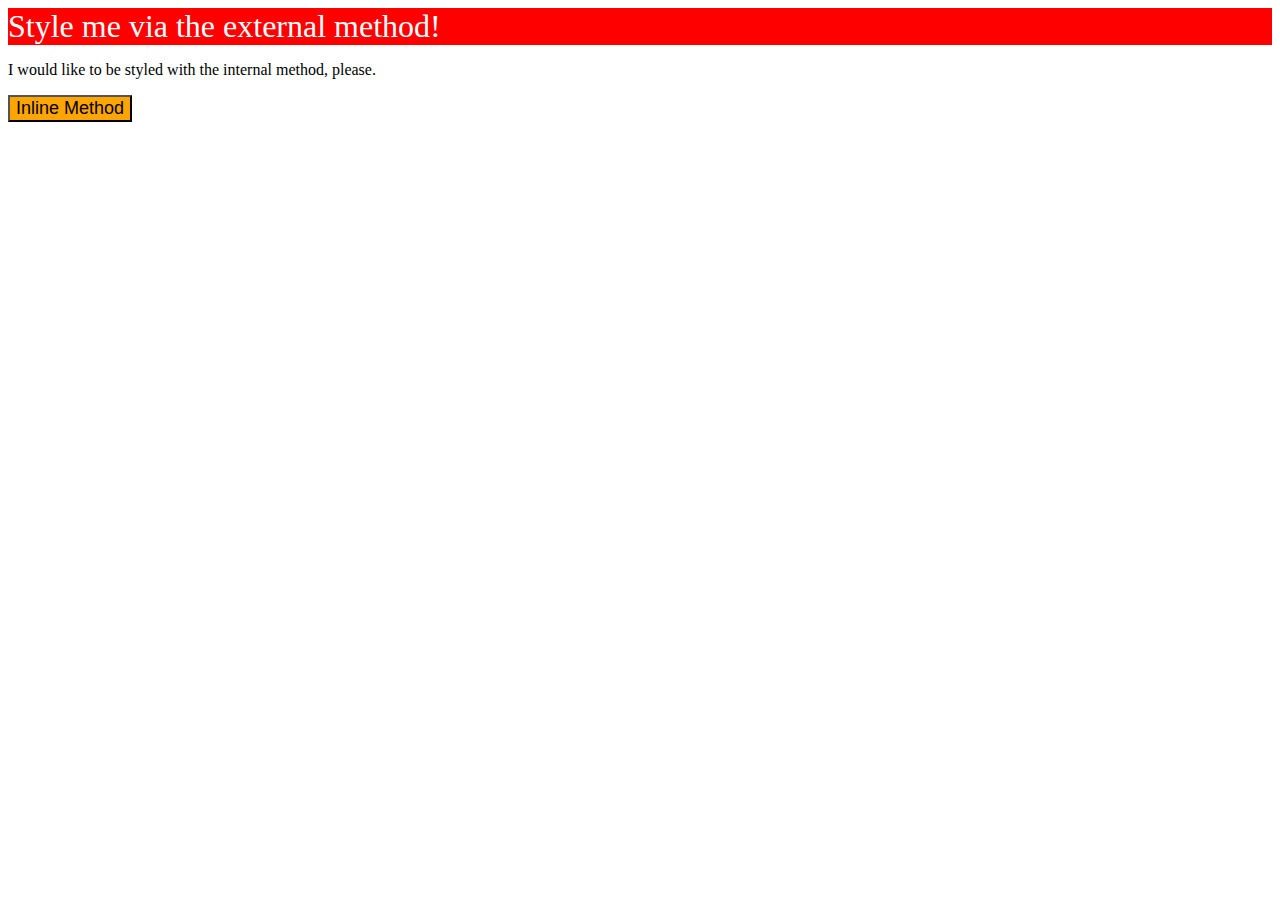
<file: Lesson1/index.html>
<!DOCTYPE html>
<html lang="en">
  <head>
      <style>
          <!--Internal Styling-->
            p{
              background-color: green;
              font-size: 18px;
              color: white;
            } 
      </style>
    <!--External Styling-->
    <link rel="stylesheet" href="styles.css"> 

    <meta charset="UTF-8">
    <meta http-equiv="X-UA-Compatible" content="IE=edge">
    <meta name="viewport" content="width=device-width, initial-scale=1.0">
    <title>Methods for Adding CSS</title>
  </head>

  <body>
    <div class="externalStyle">Style me via the external method!</div>
    <p>I would like to be styled with the internal method, please.</p>
    <button div style = "background-color: orange; font-size: 18px;">Inline Method</button>
  </body>
</html>
</file>
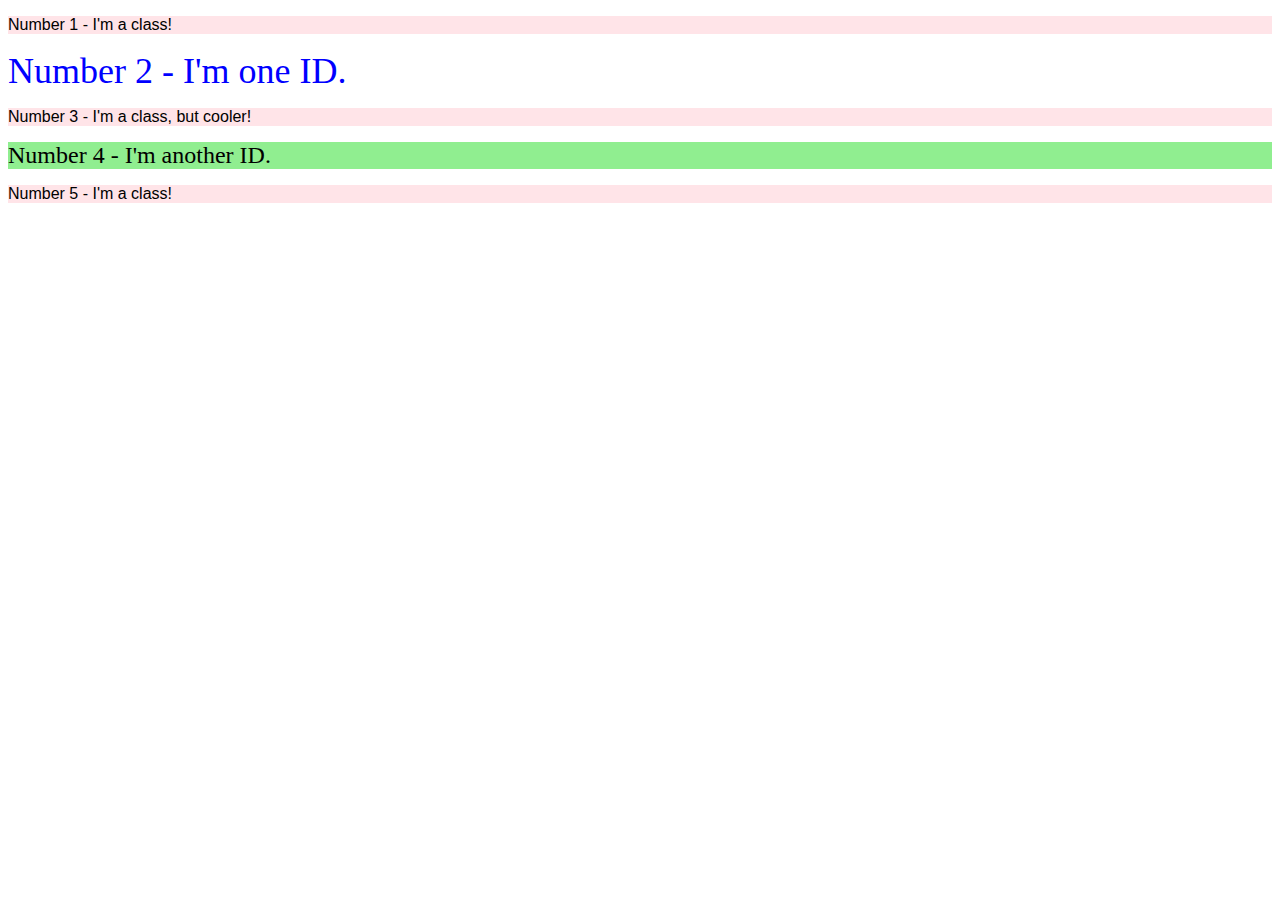
<file: Lesson2/index.html>
<!DOCTYPE html>
<html lang="en">
  <head>
    <meta charset="UTF-8">
    <meta http-equiv="X-UA-Compatible" content="IE=edge">
    <meta name="viewport" content="width=device-width, initial-scale=1.0">
    <title>Class and ID Selectors</title>
    <link rel="stylesheet" href="./styles.css">
  </head>
  <body>
    <p class ="oddElm">Number 1 - I'm a class!</p>
    <div class = "secondElm">Number 2 - I'm one ID.</div>
    <p class="oddElm">Number 3 - I'm a class, but cooler!</p>
    <div class = "fourthElm">Number 4 - I'm another ID.</div>
    <p class = "oddElm">Number 5 - I'm a class!</p>
  </body>
</html>
</file>
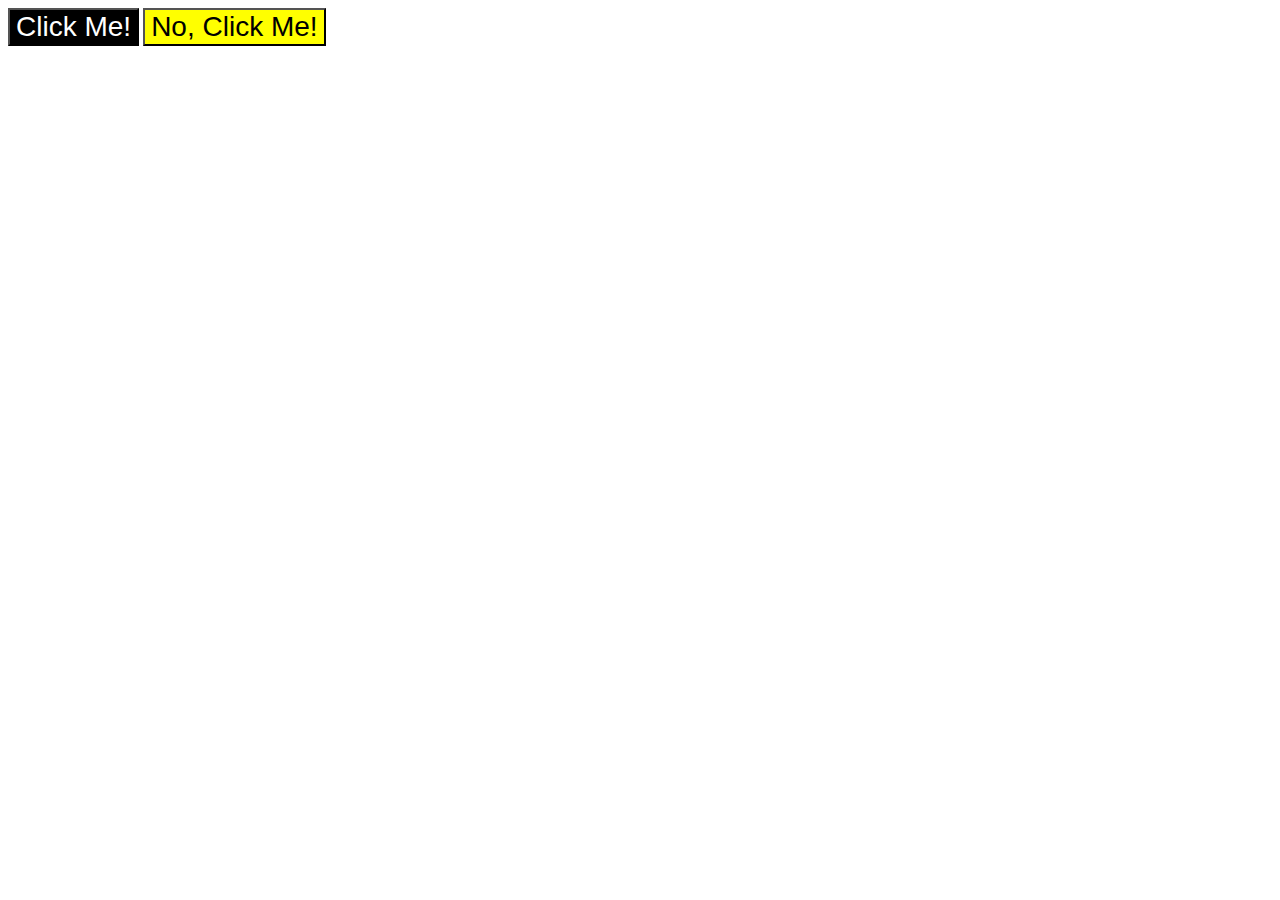
<file: Lesson3/index.html>
<!DOCTYPE html>
<html lang="en">
  <head>
    <meta charset="UTF-8">
    <meta http-equiv="X-UA-Compatible" content="IE=edge">
    <meta name="viewport" content="width=device-width, initial-scale=1.0">
    <title>Grouping Selectors</title>
    <link rel="stylesheet" href="style.css">
  </head>
  <body>
    <button class = "firstElm">Click Me!</button>
    <button class = "secondElm">No, Click Me!</button>
  </body>
</html>
</file>
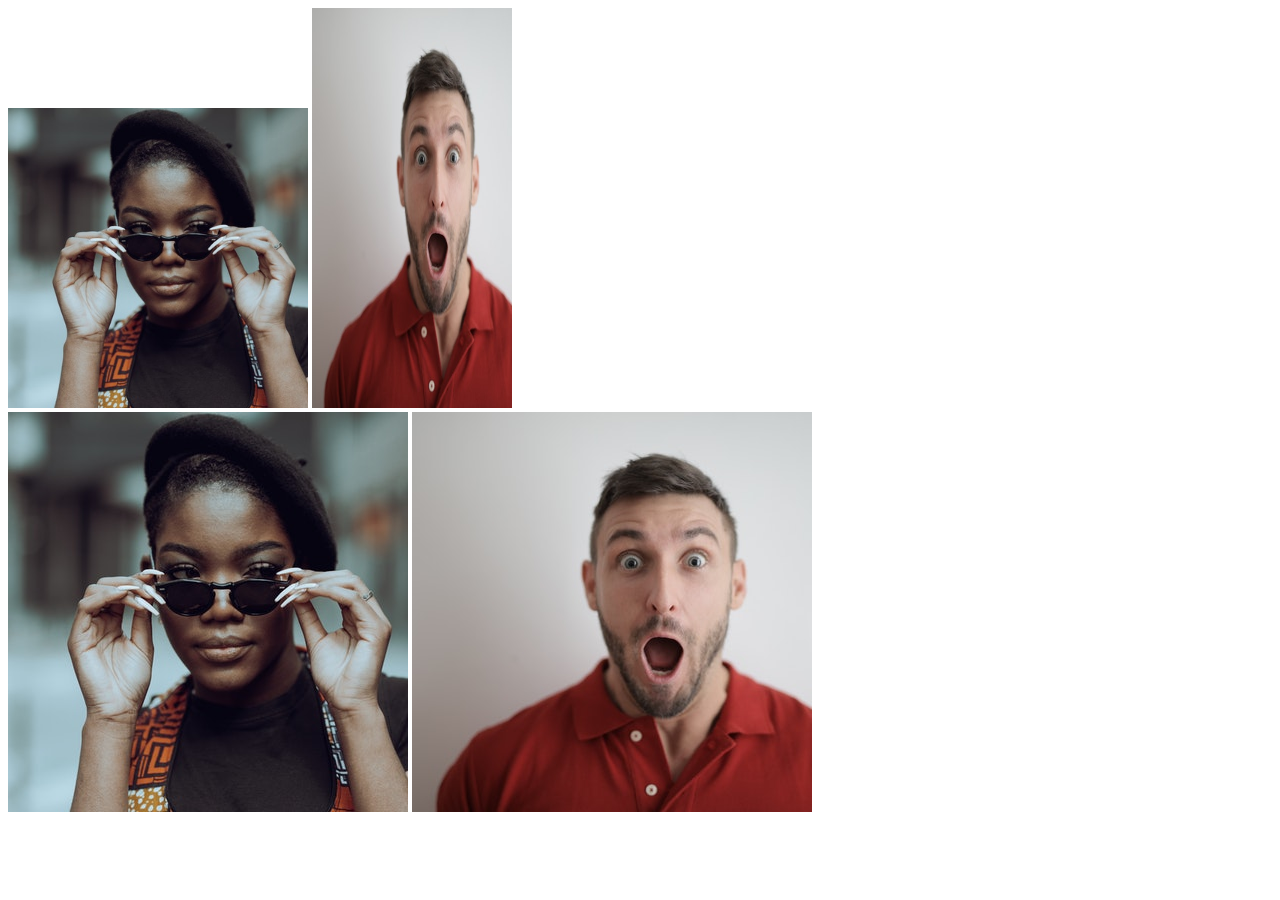
<file: Lesson4/index.html>
<!DOCTYPE html>
<html lang="en">
  <head>
    <meta charset="UTF-8">
    <meta http-equiv="X-UA-Compatible" content="IE=edge">
    <meta name="viewport" content="width=device-width, initial-scale=1.0">
    <title>Chaining Selectors</title>
    <link rel="stylesheet" href="style.css">
  </head>
  <body>
    <!-- Use the classes BELOW this line -->
    <div>
      <img class="avatar proportioned" src="./pexels-katho-mutodo-8434791.jpg" alt="">
      <img class="avatar distorted" src="./pexels-andrea-piacquadio-3777931.jpg" alt="">
    </div>
    <!-- Use the classes ABOVE this line -->
    <div>
      <img class="original proportioned" src="./pexels-katho-mutodo-8434791.jpg" alt="">
      <img class="original distorted" src="./pexels-andrea-piacquadio-3777931.jpg" alt="">
    </div>
  </body>
</html>
</file>
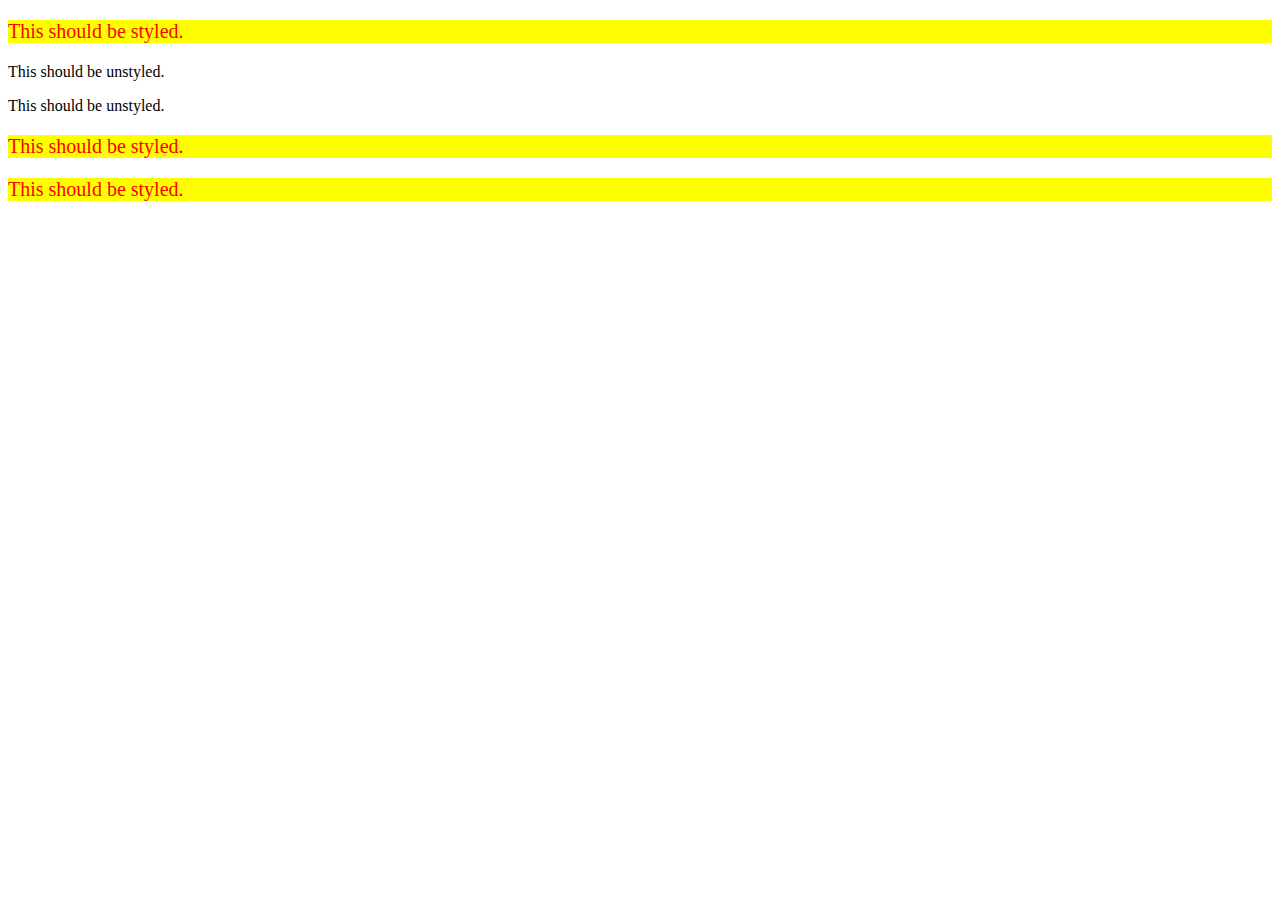
<file: Lesson5/index.html>
<!DOCTYPE html>
<html lang="en">
  <head>
    <meta charset="UTF-8">
    <meta http-equiv="X-UA-Compatible" content="IE=edge">
    <meta name="viewport" content="width=device-width, initial-scale=1.0">
    <title>Descendant Combinator</title>
    <link rel="stylesheet" href="style.css">
  </head>
  <body>
    <div class="container">
      <p class="text">This should be styled.</p>
    </div>
    <p class="text">This should be unstyled.</p>
    <p class="text">This should be unstyled.</p>
    <div class="container">
      <p class="text">This should be styled.</p>
      <p class="text">This should be styled.</p>
    </div>
  </body>
</html>
</file>
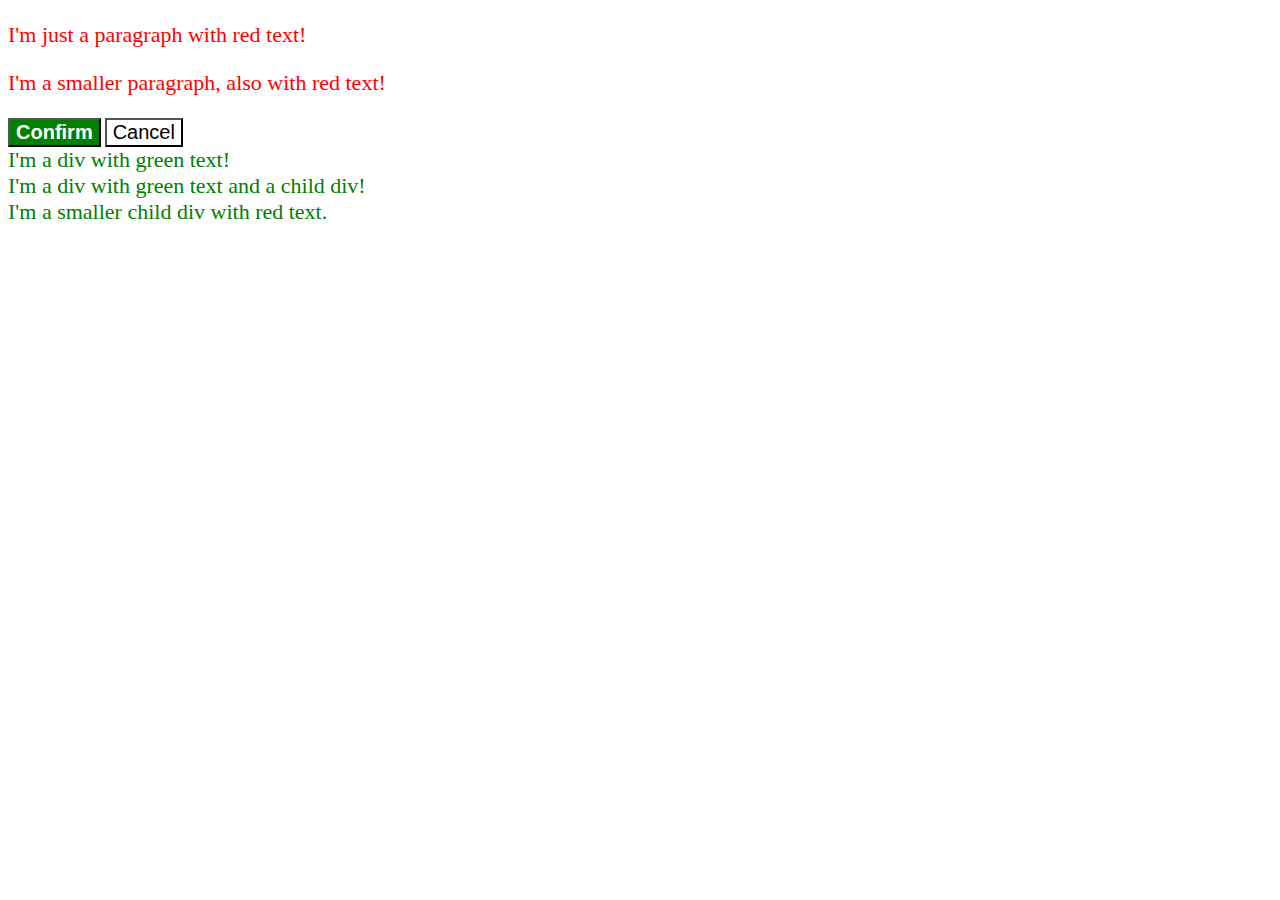
<file: Lesson6/index.html>
<!DOCTYPE html>
<html lang="en">
  <head>
    <meta charset="UTF-8">
    <meta http-equiv="X-UA-Compatible" content="IE=edge">
    <meta name="viewport" content="width=device-width, initial-scale=1.0">
    <title>Fix the Cascade</title>
    <link rel="stylesheet" href="style.css">
  </head>
  <body>
    <p class="para">I'm just a paragraph with red text!</p>
    <p class="para small-para">I'm a smaller paragraph, also with red text!</p>

    <button id="confirm-button" class="button confirm">Confirm</button>
    <button id="cancel-button" class="button cancel">Cancel</button>

    <div class="text">I'm a div with green text!</div>
    <div class="text">I'm a div with green text and a child div!
      <div class="text child">I'm a smaller child div with red text.</div>
    </div>
  </body>
</html>
</file>
<file: Lesson1/styles.css>
.externalStyle {
    background-color: red;
    color: white;
    font-size: 32px;
    font-style: bold;
    position: center;
}
</file>
<file: Lesson2/styles.css>
.oddElm, .thirdElm {
    background-color: rgb(255, 228, 232);
    font-family: sans-serif;
}

.secondElm {
    color: blue;
    font-size: 36px;
}

.thirdElm{
    font-size: 24px;
}

.fourthElm{
    background-color: lightgreen;
    font-size: 24px;
    font-style: bold;
}
</file>
<file: Lesson3/style.css>
.firstElm{
    background-color: black;
    color: white;
}

.secondElm{
    background-color: yellow;
}

.firstElm, .secondElm{
    font-size: 28px;
    font-family: Helvetica, "Times New Roman", sans-serif;
}
</file>
<file: Lesson4/style.css>
.avatar.proportioned{
    width: 300px;
    height: auto;
}

.avatar.distorted{
    width: 200px;
    height: 400px;
}
</file>
<file: Lesson5/style.css>
div p {
    background-color: yellow;
    color: red;
    font-style: bold;
    font-size: 20px;
}
</file>
<file: Lesson6/style.css>
.para,
.small-para {
  color: hsl(0, 100%, 50%);
}

.small-para {
  font-size: 14px;
}

.para {
  font-size: 22px;
}

.button {
  background-color: rgb(255, 255, 255);
  color: rgb(0, 0, 0);
  font-size: 20px;
}

/* Problem was precedence: white button was showing up bc it button was below
confirm */ 
.confirm {
    background: green;
    color: white;
    font-weight: bold;
  } 

.child {
  color: red;
  font-size: 14px;
}

div.text {
  color: green;
  font-size: 22px;
}
</file>
